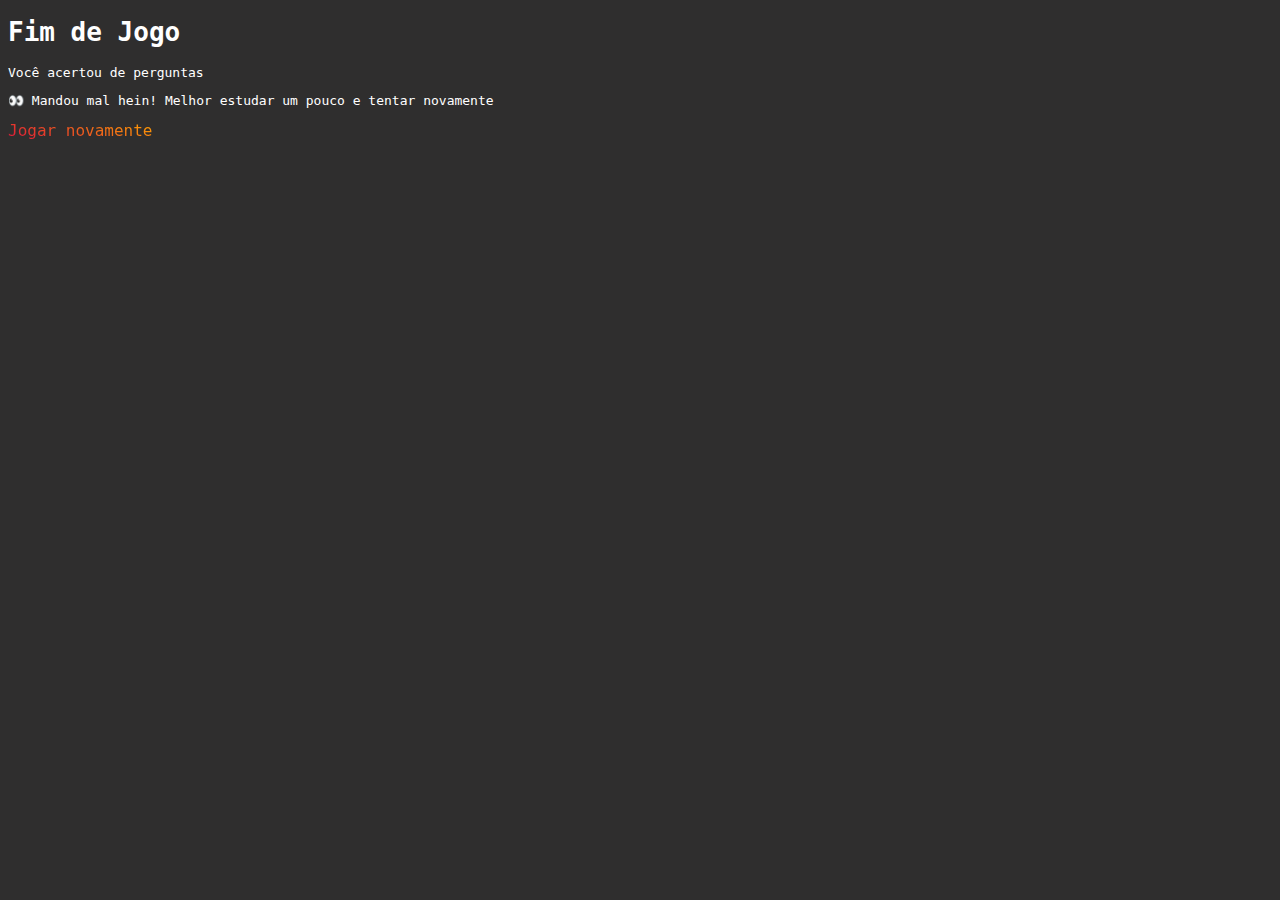
<file: final.html>
<!DOCTYPE html>
<html lang="en">
  <head>
    <meta charset="UTF-8" />
    <meta name="viewport" content="width=device-width, initial-scale=1.0" />
    <title>Fim de Jogo</title>
    <style>
      body {
        font-family: monospace;
        background-color: #2f2e2e;
        color: #fff;
      }
      strong,
      a {
        background: linear-gradient(200deg, orange, crimson);
        background-clip: text;
        -webkit-text-fill-color: transparent;
        -webkit-background-clip: text;
      }
      a {
        font-size: 16px;
      }
    </style>
  </head>
  <body>
    <h1>Fim de Jogo</h1>

    <p>
      Você acertou <strong id="final-score"></strong> de
      <strong id="total-questions"></strong> perguntas
    </p>
    <p id="message"></p>
    <a href="index.html">Jogar novamente</a>
  </body>

  <script>
    let params = new URL(document.location).searchParams;
    let score = params.get("score");
    let rounds = params.get("rounds");
    console.log(score);
    console.log(rounds);

    document.getElementById("final-score").innerText = score;
    document.getElementById("total-questions").innerText = rounds;

    let percent = score / rounds;

    let message =
      percent === 1
        ? "⭐️ Uau! Parabéns, você gabaritou o teste!"
        : percent > 0.75
        ? "🔥 Ótimo! Mandou muito! Você sabe tudo sobre o corona virus"
        : percent > 0.5
        ? "👍🏽  Muito bem você está acima da média...Mas dá pra fazer melhor"
        : percent <= 0.5 && percent > 0.3
        ? "💆🏽‍♂️ Quem sabe na próxima você manda melhor"
        : "👀 Mandou mal hein! Melhor estudar um pouco e tentar novamente";

    document.getElementById("message").innerText = message;
  </script>
</html>
</file>
